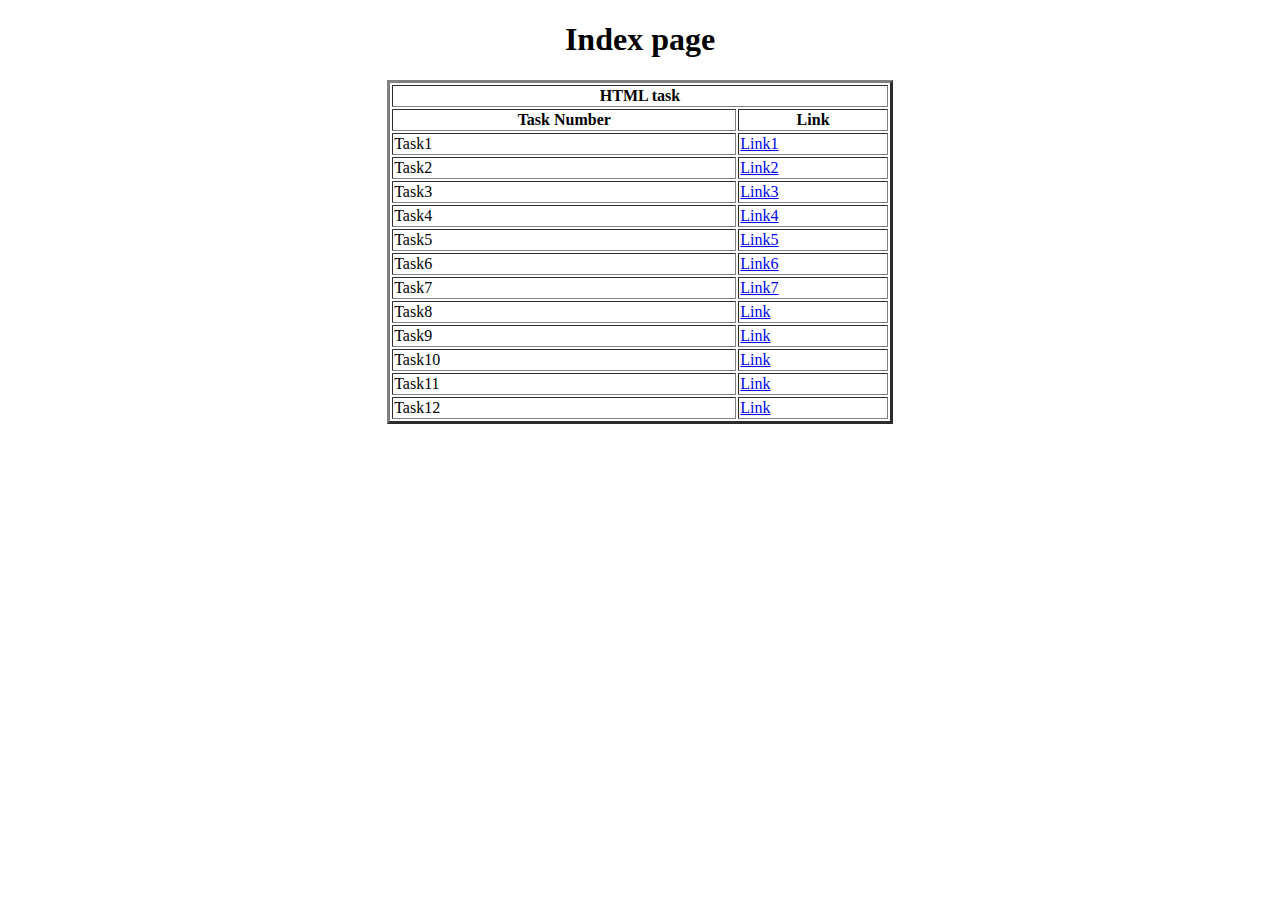
<file: index.html>
<!DOCTYPE html>
<html lang="en">
<head>
    <meta charset="UTF-8">
    <meta name="viewport" content="width=device-width, initial-scale=1.0">
    <title>Document</title>
</head>
<body>
    <center>
        <h1>Index page</h1>
        <table border="3"  width = "40%"    border-spacing="100px"  font-size="20px"  padding = "100px">
            <tr>
                <th colspan="2">HTML task</th>
            </tr>
            <tr>
                <th>Task Number</th>
                <th>Link</th>
            </tr>
            
            <tr>
                <td>Task1</td>
                <td><a href="./Task 1.HTML">Link1</a></td>
            </tr>
            <tr>
                <td>Task2</td>
                <td><a href="./Task 2.HTML">Link2</a></td>
            </tr>
            <tr>
                <td>Task3</td>
                <td><a href="./Task 3.html">Link3</a></td>
            </tr>

            <tr>
                <td>Task4</td>
                <td><a href="./Task 4.html">Link4</a></td>
            </tr>

            <tr>
                <td>Task5</td>
                <td><a href="./Task 5.html">Link5</a></td>
            </tr>

            <tr>
                <td>Task6</td>
                <td><a href="./Task 6.html">Link6</a></td>
            </tr>

            <tr>
                <td>Task7</td>
                <td><a href="./Task 7.html">Link7</a></td>
            </tr>

            <tr>
                <td>Task8</td>
                <td><a href="./Task 8.html">Link</a></td>
            </tr>

            <tr>
                <td>Task9</td>
                <td><a href="./Task 9.html">Link</a></td>
            </tr>

           

            <tr>
                <td>Task10</td>
                <td><a href="./Task 10.html">Link</a></td>
            </tr>

            <tr>
                <td>Task11</td>
                <td><a href="./Task 11.html">Link</a></td>
            </tr>

            <tr>
                <td>Task12</td>
                <td><a href="./Task 12.html">Link</a></td>
            </tr>


        </table>
    </center>
</body>
</html>
</file>
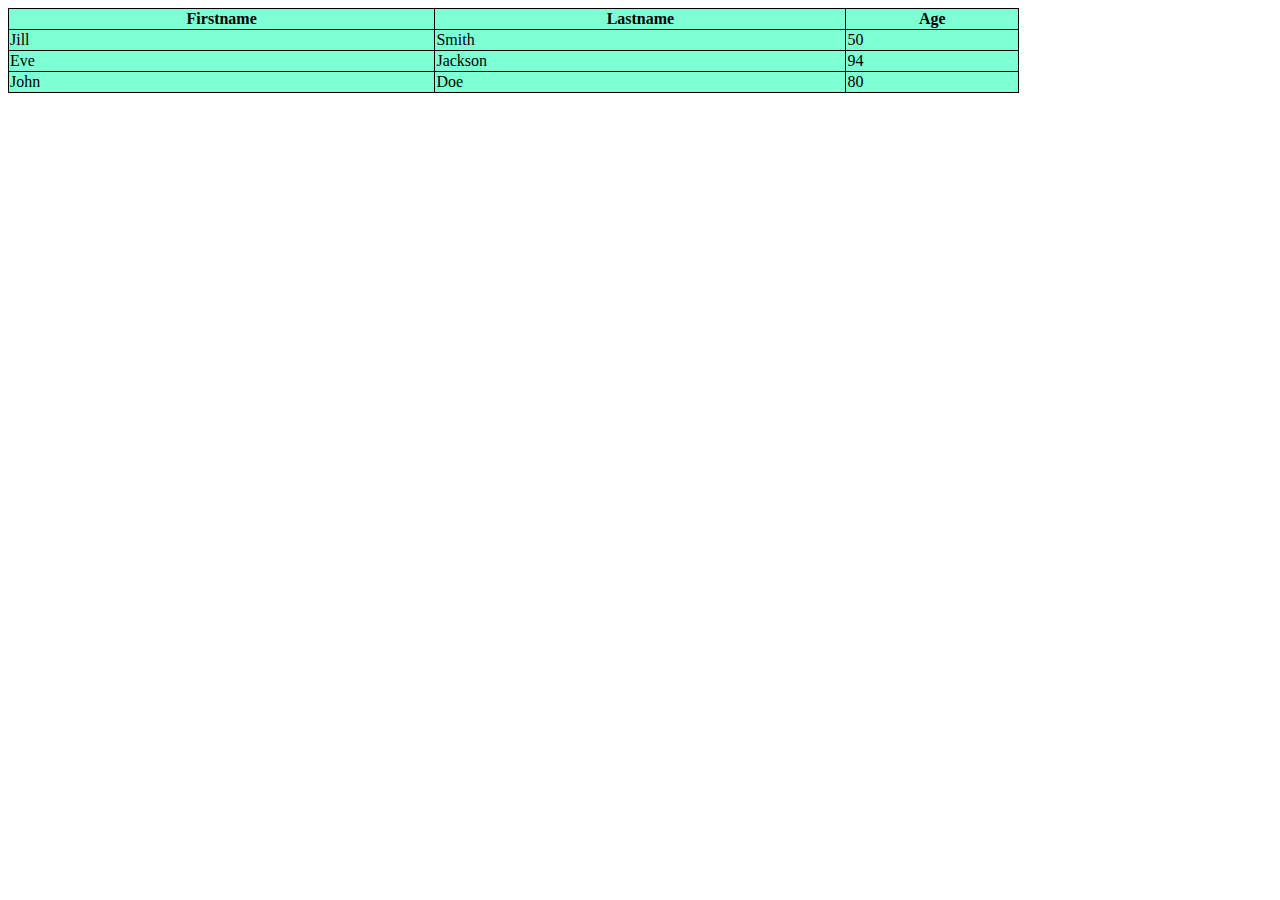
<file: Task1.html>
<!DOCTYPE html>
<html>
<style>
table, th, td {
border: 1px solid black;
border-collapse: collapse;
background-color:aquamarine;}
</style>
<body>
<table style="width:80%">
<tr>
<center>
<th>Firstname</th>
<th>Lastname</th>
<th>Age</th>
</center>
</tr>
<tr>
<td>Jill</td>
<td>Smith</td>
<td>50</td>
</tr>
<tr>
<td>Eve</td>
<td>Jackson</td>
<td>94</td>
</tr>
<tr>
<td>John</td>
<td>Doe</td>
<td>80</td>
</tr>
</table>
</body>
</html>
</file>
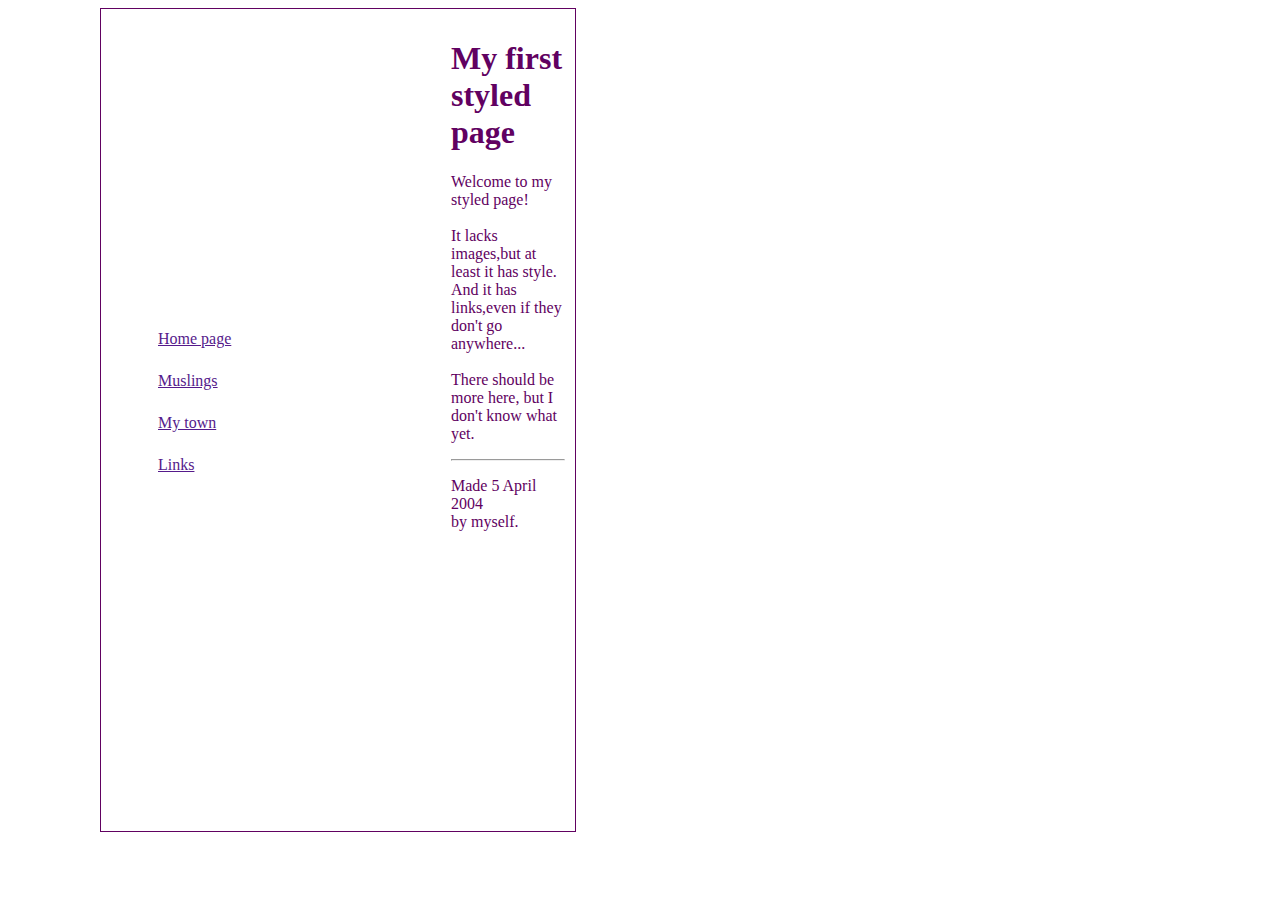
<file: Task10.html>
<!DOCTYPE html>

<head>
    <link href="./Task10style.css" rel="stylesheet" type="text/css" />
</head>
<body>
   
    <div>
    <h1>My first styled page</h1>
    <p>Welcome to my styled page!<br><br>It lacks images,but at least it has style. And it has links,even if they don't go anywhere...<br><br>There should be more here, but I don't know what yet.</p><hr>
    <p class="sd">Made 5 April 2004 <br>by myself.</p>
</div>

    
<ul>
    <li><a href="" class="green">
     Home page </a> 
    </li>
    <li><a href="" class="blue">
      Muslings  </a>
    </li>
    <li><a href="" class="red">My town</a>
    </li>
    <li><a href="" class="grey">
       Links </a>
    </li>
</ul>

<!-- <ul class="inner"> -->
    <!-- <li>2</li> -->
    <!-- <li>2</li> -->
    <!-- <li>2</li> -->
    <!-- <li>2</li> -->
<!-- </ul> -->

</body>
</html>
</file>
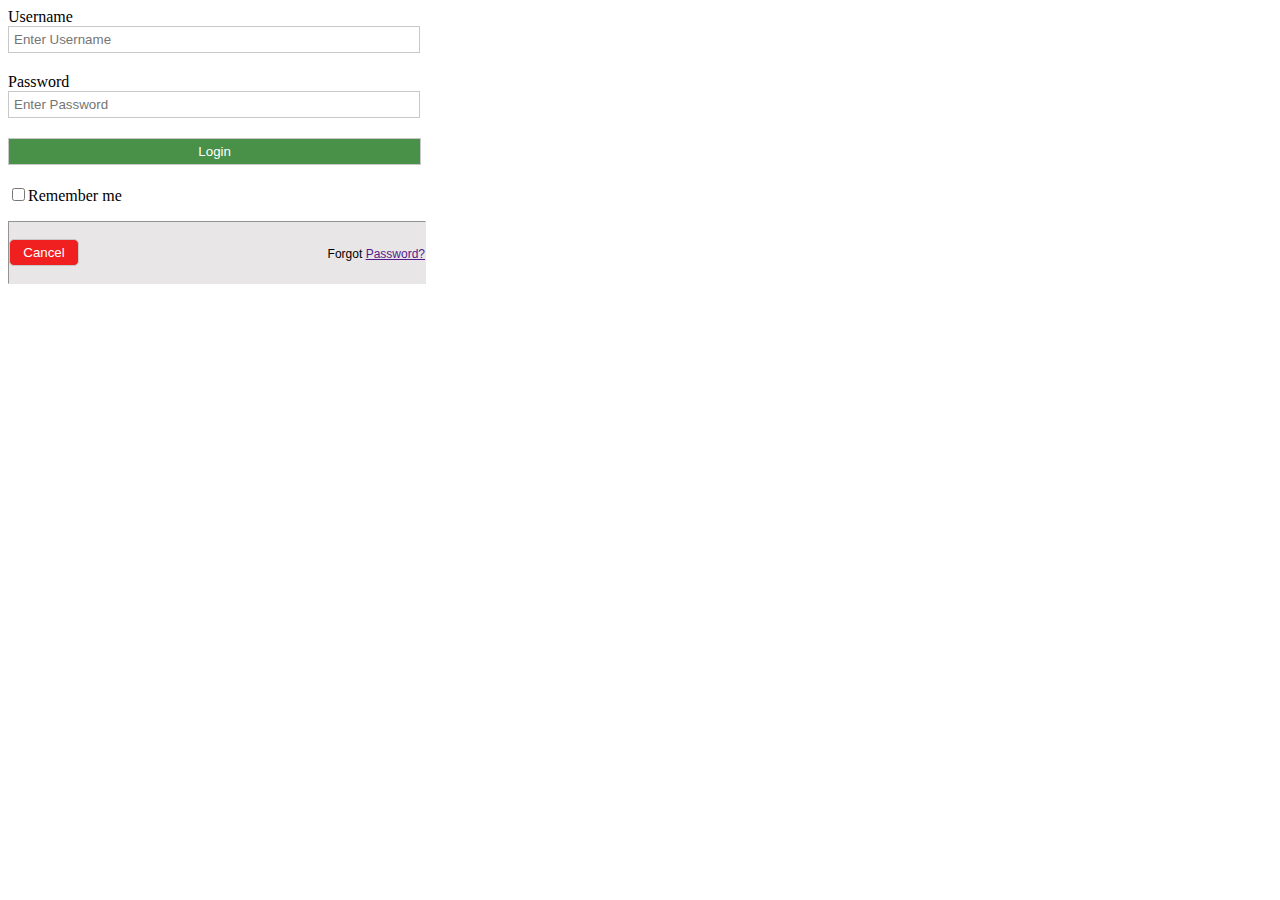
<file: Task11.html>
<!DOCTYPE html>
<html lang="en">
  <head>
    <meta charset="UTF-8" />
    <meta name="viewport" content="width=device-width, initial-scale=1.0" />
    <title>CSS - Task 6</title>
    <link href="./Task11.css" rel="stylesheet" type="text/css" />
  </head>
  <body>
    <form action="">
      <div>
        <label for="" class="inputLabel">Username</label>
        <input type="text" placeholder="Enter Username" class="inputField" />
      </div>

      <div>
        <label for="" class="inputLabel">Password</label>
        <input type="text" placeholder="Enter Password" class="inputField" />
      </div>

      <input type="button" value="Login" class="login" />

      <div><input type="checkbox" class="rememberMe" />Remember me</div>

      <div class="moreOptions">
        <input type="button" class="cancel" value="Cancel" />
        <p class="forgotPass">Forgot <a href="">Password?</a></p>
      </div>
    </form>
  </body>
</html>
</file>
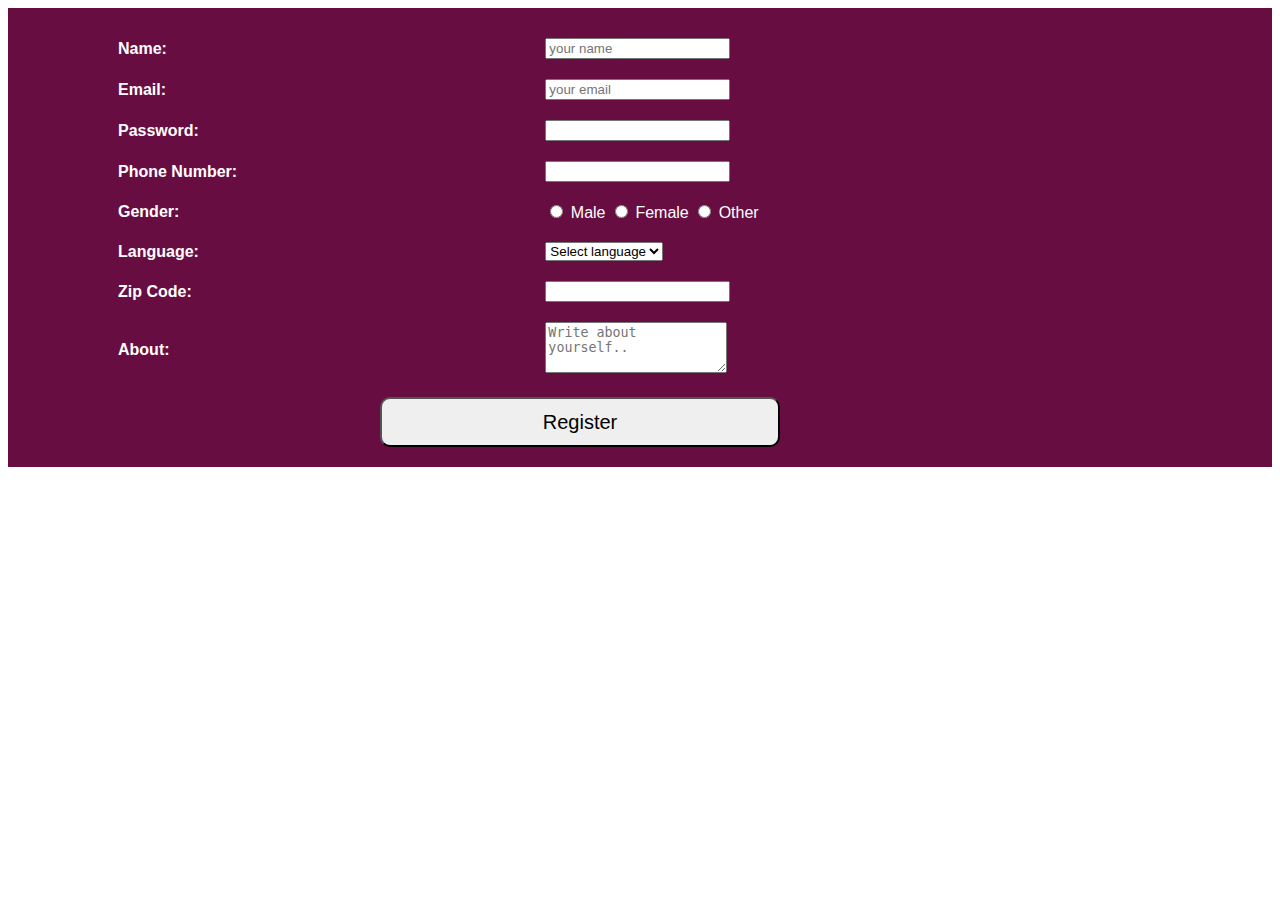
<file: Task12.html>
<!DOCTYPE html>
<html lang="en">
<head>
    <meta charset="UTF-8">
    <meta name="viewport" content="width=device-width, initial-scale=1.0">
    <title>Registration Form</title>
    <link href="./Task12style.css" rel="stylesheet" type="text/css" />
</head>
<body>
    <div class="outer-box">
        <div class="inner-box">
            
            <form>
                <table>
                    <tr>
                        <th>Name:</th>
                        <td><input type="text" name="name" placeholder="your name"></td>
                    </tr>
                    <tr>
                        <th>Email:</th>
                        <td><input type="email" name="email" placeholder="your email"></td>
                    </tr>
                    <tr>
                        <th>Password:</th>
                        <td><input type="password" name="password"></td>
                    </tr>
                    <tr>
                        <th>Phone Number:</th>
                        <td><input type="text" name="number"></td>
                             </td>
                    </tr>
                    <tr>
                        <th>Gender:</th>
                        <td>
                            <input type="radio" name="gender" value="male"> Male
                            <input type="radio" name="gender" value="female"> Female
                            <input type="radio" name="gender" value="other"> Other
                        </td>
                    </tr>
                    <tr>
                        <th>Language:</th>
                        <td><select>  
                            <option value="lan">Select language</option>  
                            <option >Hindi</option>  
                            <option >English</option>  
                            <option >Tamil</option>  
                            <option >Telugu</option>  </select>
                            </td>
                    </tr>
                    <tr>
                        <th>Zip Code:</th>
                        <td><input type="text" name="zip"></td>
                    </tr>
                    <tr>
                        <th>About:</th>
                        <td><textarea name="about" rows="3" placeholder="Write about yourself.."></textarea></td>
                    </tr>
                </table>
                <div class="register-button">
                    <input type="submit" value="Register" style="height:50px; width:400px;border-radius: 10px; font-size: 20px;text-decoration: bold;" >
                </div>
            </form>
        </div>
    </div>
</body>
</html>
</file>
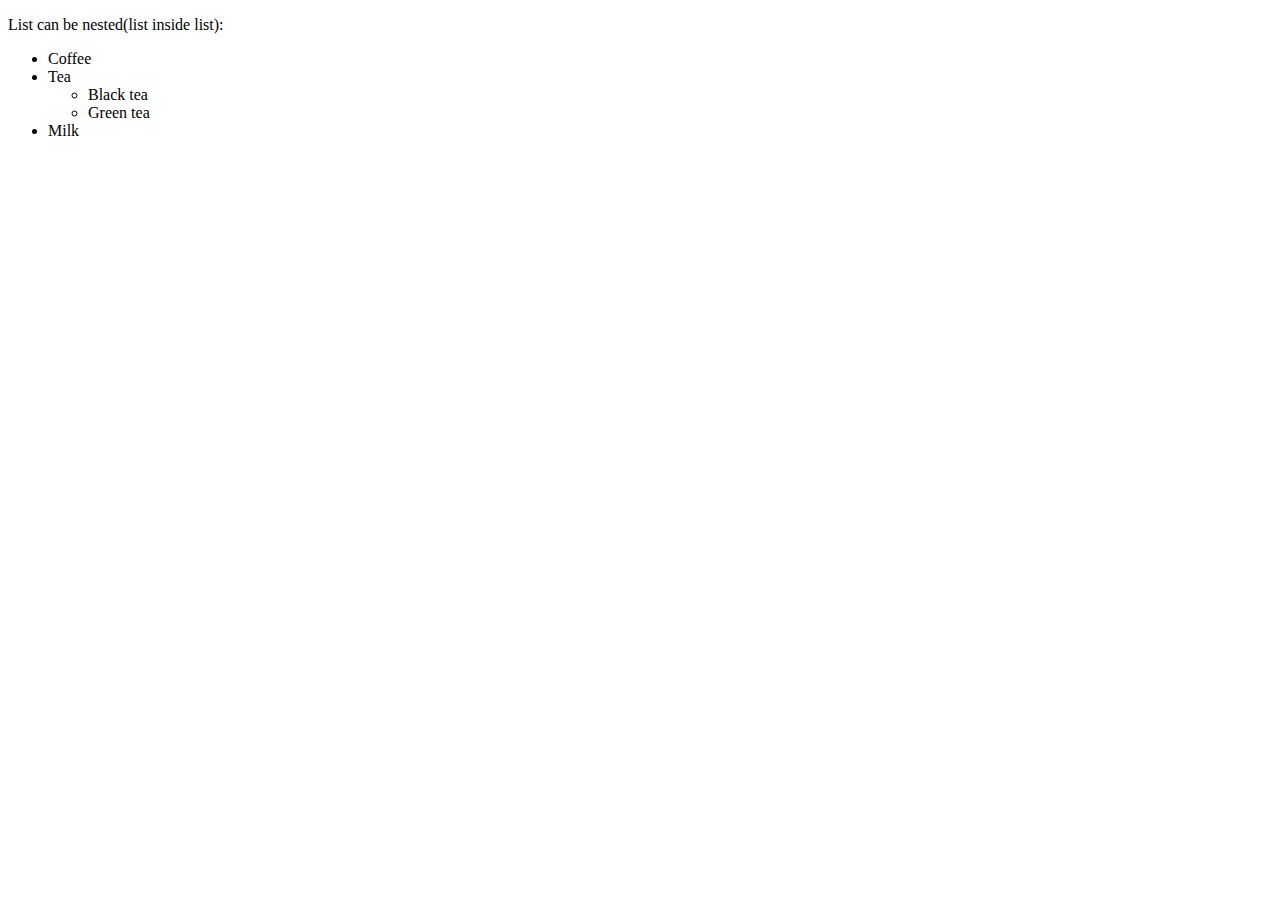
<file: Task2.html>
<!DOCTYPE html>
<html>
    <head>
        <title>Unordered list</title>
    </head>
    <body>
        <p>List can be nested(list inside list):</p>
        <ul>
            <li>Coffee</li>
            <li>Tea
                <ul>
                    <li>Black tea</li>
                    <li>Green tea</li>
                </ul>
            </li>
            <li>Milk</li>
        </ul>
    </body>
</html>
</file>
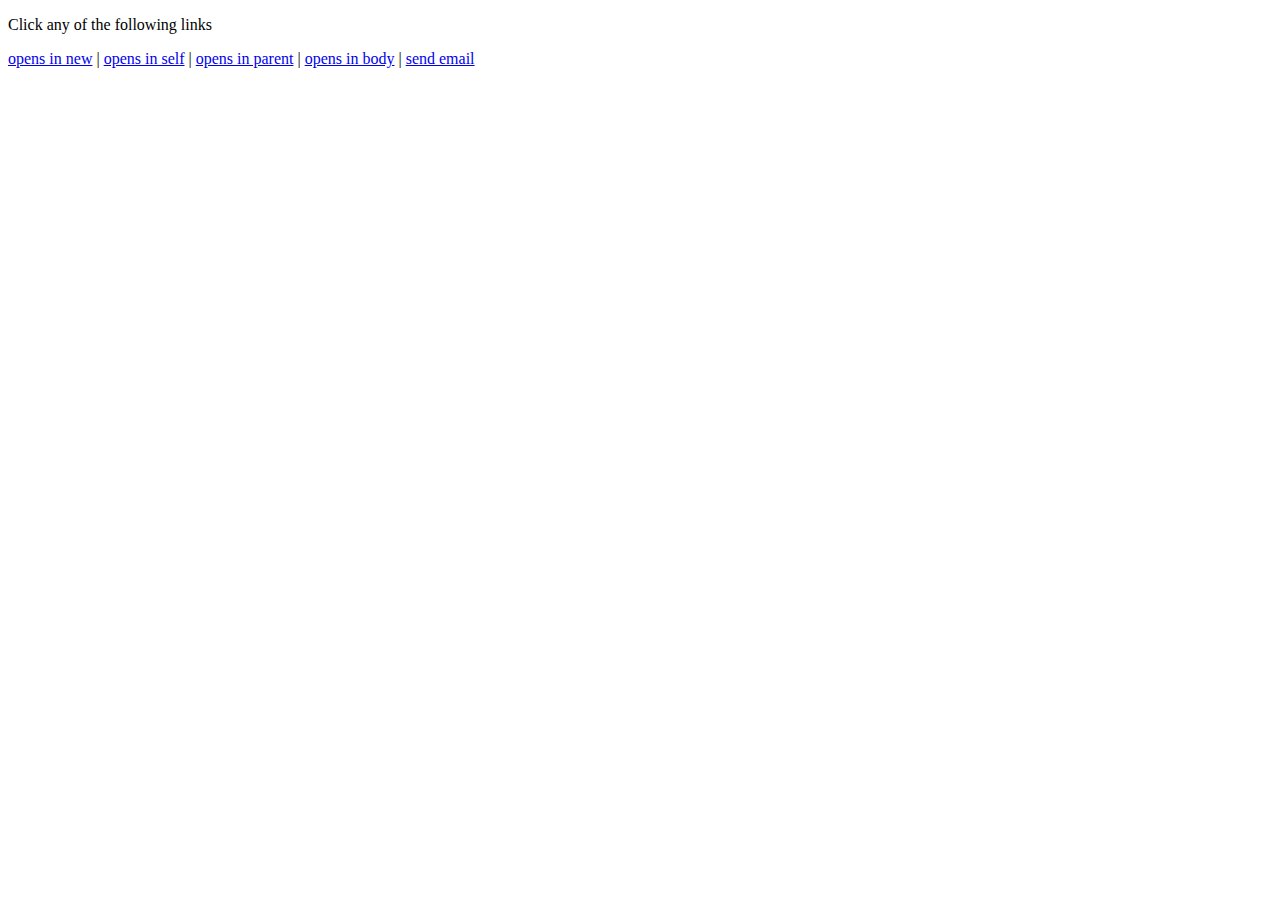
<file: Task3.html>
<!DOCTYPE html>
<html>
<head>
    <title>links</title>
</head>
<body>
    <p>Click any of the following links</p>
  <a href="task1.html" target="_blank">opens in new</a> |
  <a href="task1.html" target="_self">opens in self</a> |
  <a href="task1.html" target="_parent">opens in parent</a> |
  <a href="task1.html" target="_top">opens in body</a> |
  <a href="https://mail.google.com/mail/u/0/?hl=en#inbox?compose=new" target="_self">send email</a>
</body>
</html>
</file>
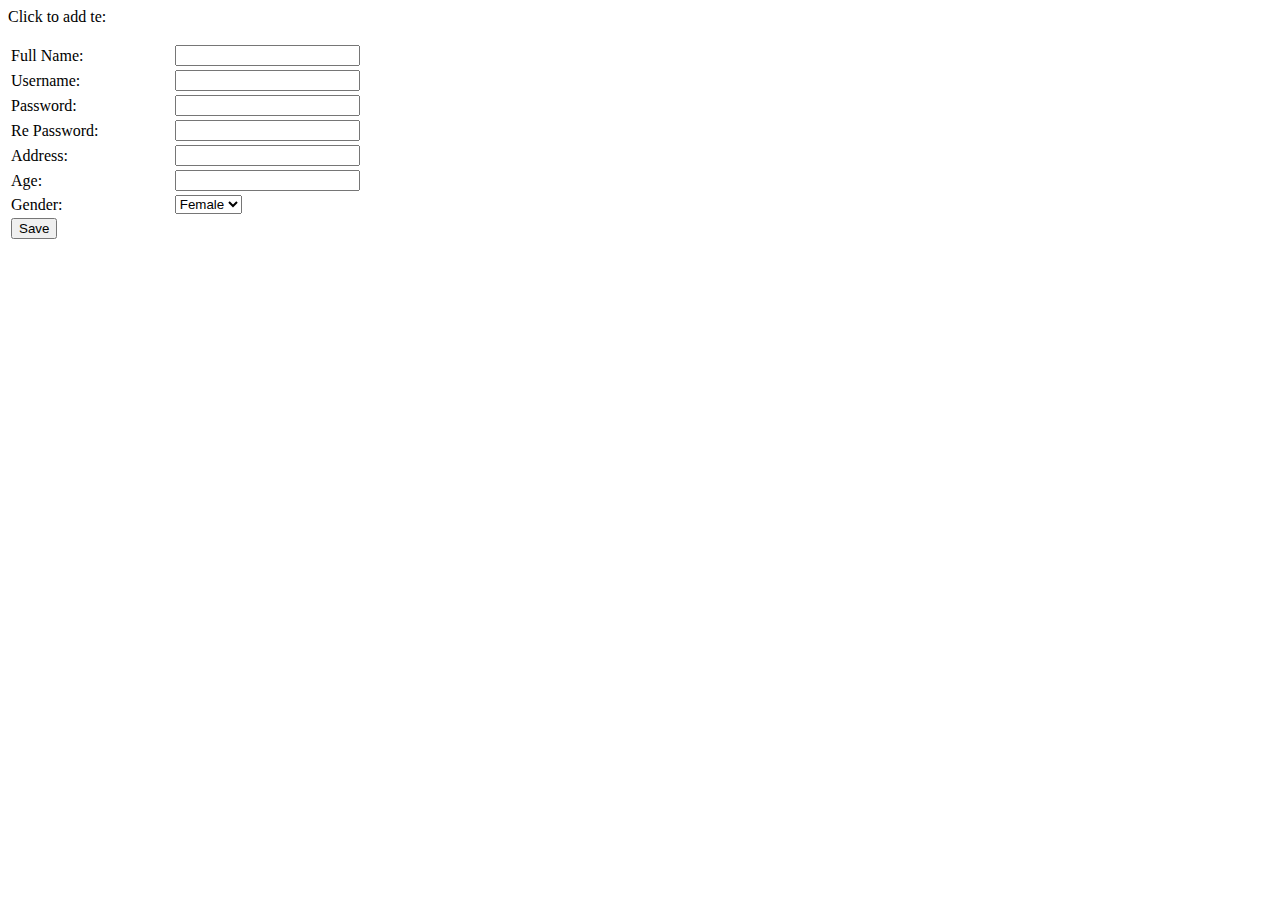
<file: Task4.html>
<html>
<head>
    <title>Form</title>
</head>
<body>
    <p>Click to add te:</p>
    <table style="width: 40%;">
    <form>
        <tr>
            <td><label for="fname">Full Name:</label></td>
            <td><input type="text" id="fname" name="fname" required/></td>
        </tr>
        <tr>
            <td><label for="uname">Username:</label></td>
            <td><input type="text" id="uname" name="uname"/></td>
        </tr>
        <tr>
            <td><label for="pw">Password:</label></td>
            <td><input type="password" id="pw" name="pw"/></td>
        </tr>
        <tr>
            <td><label for="repw">Re Password:</label></td>
            <td><input type="password" id="repw" name="repw"/></td>
        </tr>
        <tr>
            <td><label for="mail">Address:</label></td>
            <td><input type="text" id="mail" name="mail"/></td>
        </tr>
        <tr>
            <td><label for="age">Age:</label></td>
            <td><input type="text" id="age" name="age"></td>
        </tr>
        <tr>
            <td><label for="gender">Gender:</label></td>
            <td><select id="gender" name="gender">
                <option value="Male">Male</option>
                <option value="Female" selected>Female</option>
            </select></td>
        </tr>
        <tr rowspan="2">
            <td><input type="submit" value="Save"/></td>
        </tr>
    </form>
    </table>
</body>
</html>
</file>
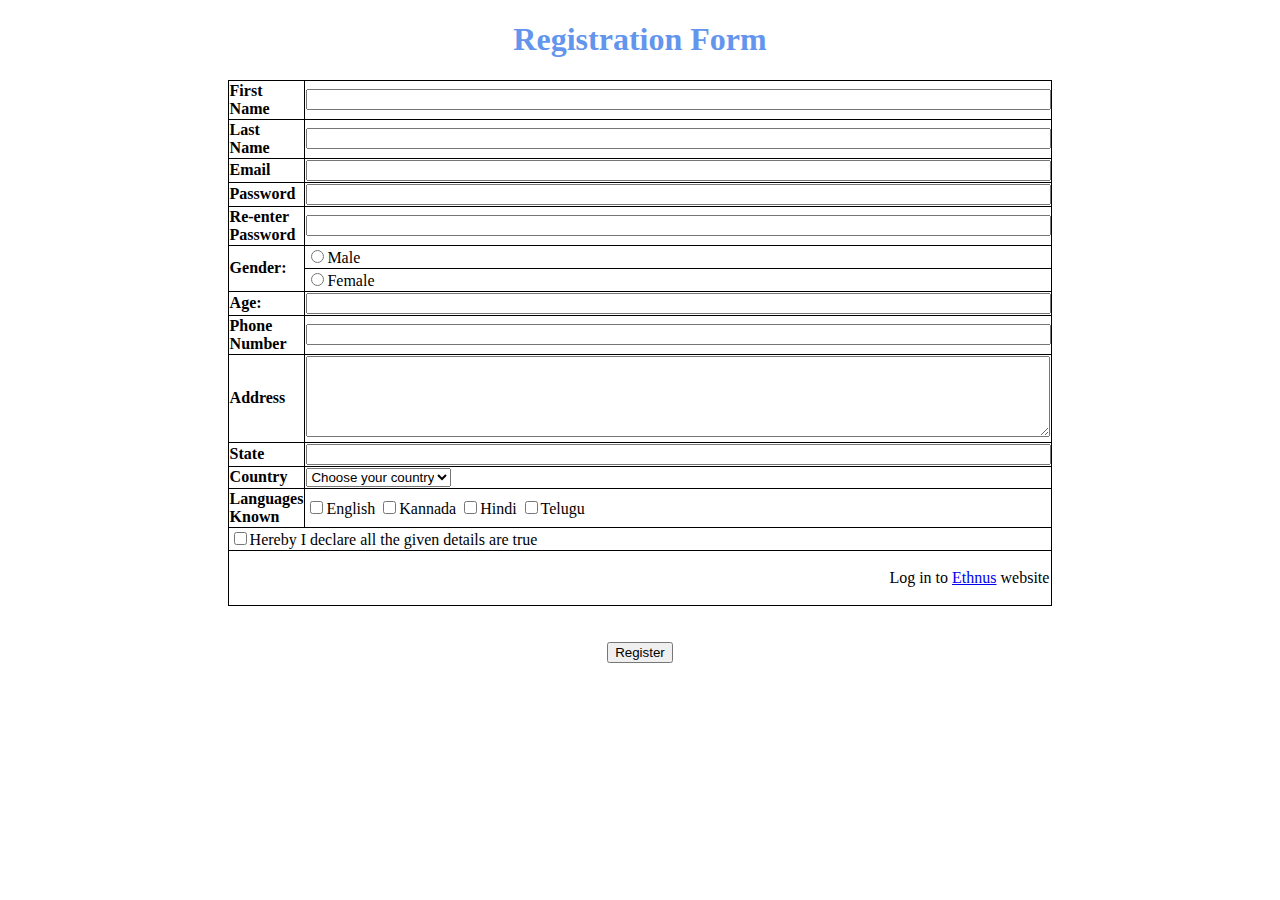
<file: Task5.html>
<!DOCTYPE html>
<html>
<head>
    <title>Registration Form</title>
    <style>
        table, th, td {
        border: 1px solid black;
        border-collapse: collapse;}
        p{
            text-align: right;
            padding:1px;
        }
        #text{
            width: 99%;
        }
        </style>
</head>
<body>
    <center><h1 style="color: cornflowerblue;">Registration Form</h1>
    <table style="width:55%">
        <form>
        <tr>
            <td><b>First Name</b></td>
            <td><input type="text" id="text" name="fname"/> </td>
        </tr>
        <tr>
            <td><b>Last Name</b></td>
            <td><input type="text" id="text" name="lname"/> </td>
        </tr>
        <tr>
            <td><b>Email</b></td>
            <td><input type="text" id="text" name="email"/> </td>
        </tr>
        <tr>
            <td><b><label>Password</label></b></td>
            <td><input type="password" id="text" name="pw"/></td>
        </tr>
        <tr>
            <td><b><label>Re-enter Password</label></b></td>
            <td><input type="password" id="text" name="repw"/></td>
        </tr>
        <tr>
            <td rowspan="2"><b>Gender:</b></td>
            <td><input type="radio" name="gender" value="Male"/>Male</td>
        </tr>
        <tr>
            <td><input type="radio" name="gender" value="Female"/>Female</td>
        </tr>
        <tr>
            <td><b>Age:</b></td>
            <td><input type="number" id="text" name="age"/> </td>
        </tr>
        <tr>
            <td><b>Phone Number</b></td>
            <td><input type="number" id="text" name="fname"/> </td>
        </tr>
        <tr>
            <td><b>Address</b></td>
            <td><textarea rows="5" cols="90"></textarea> </td>
        </tr>
        <tr>
            <td><b>State</b></td>
            <td><input type="text" id="text" name="state"/> </td>
        </tr>
        <tr>
            <td><b>Country</b></td>
            <td><select name="Country">
                <option value="">Choose your country</option>
                <option value="country">India</option>
                <option value="country">America</option>
                <option value="country">Japan</option>
                <option value="country">Britain</option></td>
        </tr>
        <tr>
            <td><b>Languages Known</b></td>
            <td><input type="checkbox" name="Languages">English
                <input type="checkbox" name="Languages">Kannada
                <input type="checkbox" name="Languages">Hindi
                <input type="checkbox" name="Languages">Telugu</td>
        </tr>
        <tr>
            <td colspan="2"><input type="checkbox" required>Hereby I declare all the given details are true</td>
        </tr>
        <tr>
            <td colspan="2" >
            <p>Log in to <a href="https://ethnus.com/" target="_blank">Ethnus</a> website</p></td>
        </tr>
    </form>
    </table>
    <form>
        <br><br><input type="submit" value="Register">
    </form>
</center>
</body>
</html>
</file>
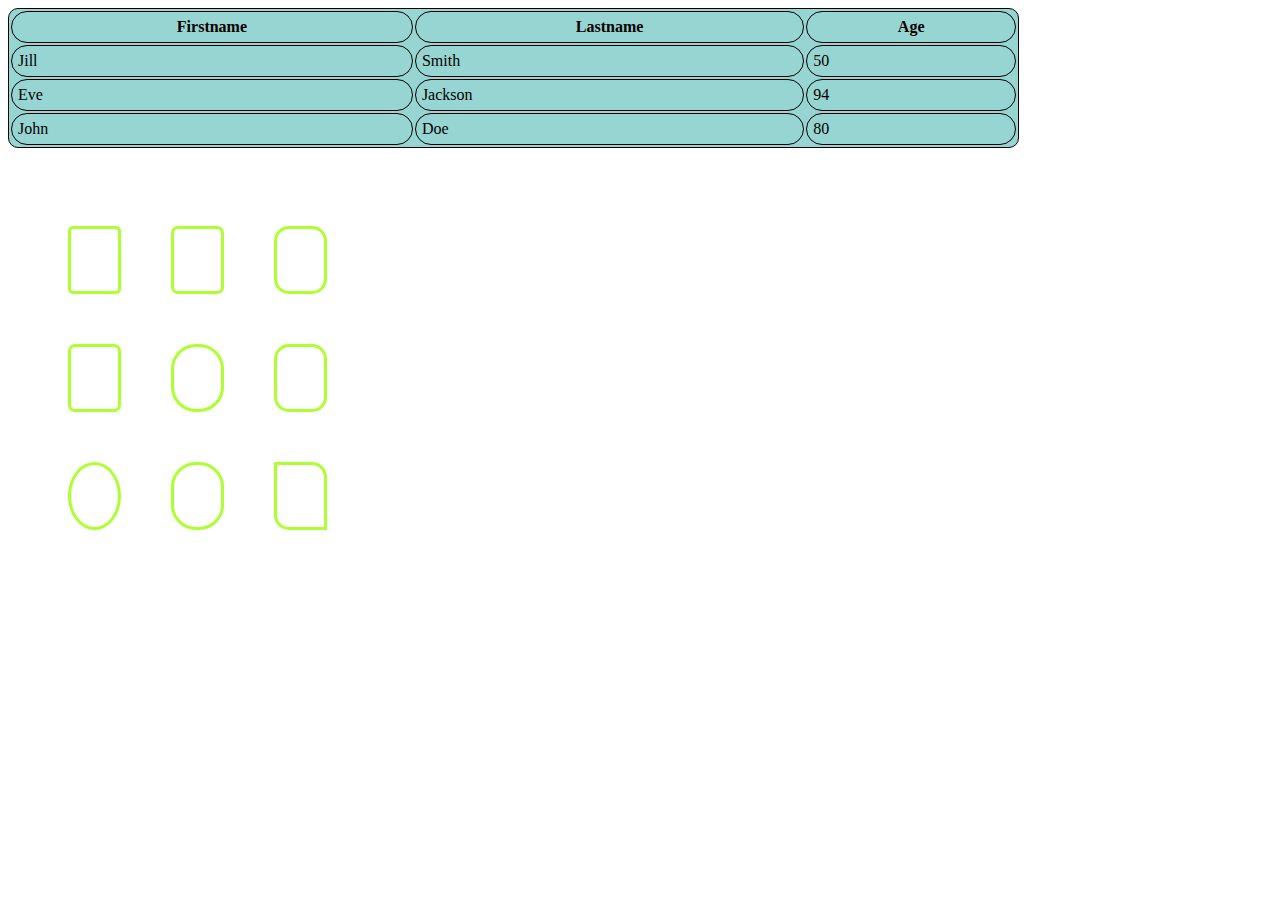
<file: Task6.html>
<!DOCTYPE html>
<html lang="en">
<head>
    <meta charset="UTF-8">
    <meta name="viewport" content="width=device-width, initial-scale=1.0">
    <title>Document</title>
    <link href="./task6style.css" rel="stylesheet" type="text/css" />
    
</head>
<body>
    <table border="1" bordercolor="black"  height="4" width="80%" bgcolor ="#97d5d3" id="tab">
        <tr>
            <th >Firstname</th>
            <th id="r1">Lastname</th>
            <th id="r1">Age</th>
        </tr>
        <tr>
            <td >Jill</td>
            <td >Smith</td>
            <td >50</td>
        </tr>
        <tr>
            <td >Eve</td>
            <td >Jackson</td>
            <td >94</td>
        </tr>
        <tr>
            <td >John</td>
            <td>Doe</td>
            <td >80</td>
        </tr>
    </table>
    <br>



<table class = "satya"  height="4" width="30%">
    <tr>
        <td class="rectangle1"></td>
        <td class="rectangle2"></td>
        <td class="rectangle3"></td>
    </tr>

    <tr>
        <td class="rectangle2"></td>
        <td class="rectangle5"></td>
        <td class="rectangle3"></td>
    </tr>
  
  <tr>
  <td class="rectangle7"></td>
        <td class="rectangle5"></td>
        <td class="rectangle9"></td>
    </tr>
</file>
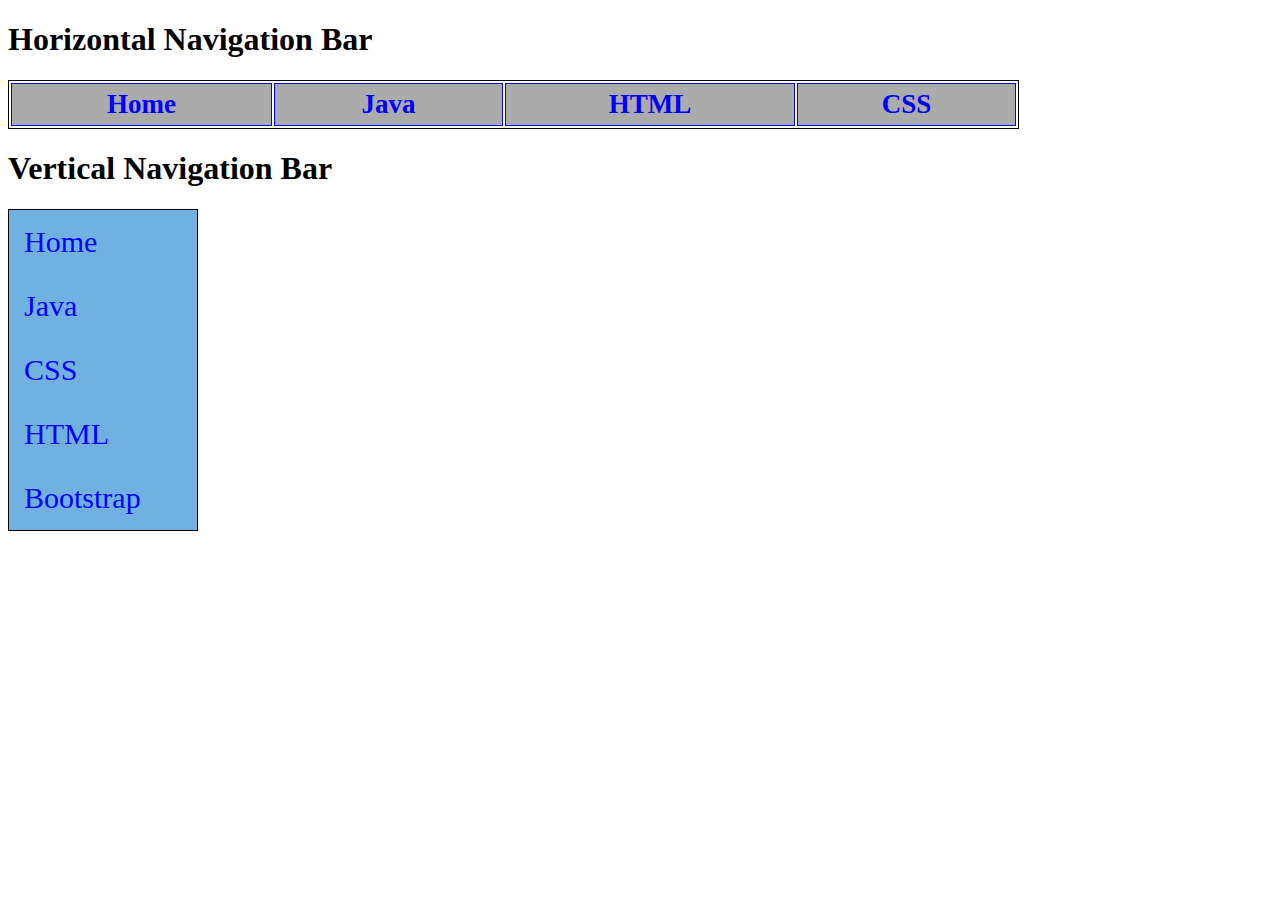
<file: Task7.html>
<!DOCTYPE html>                                                                                                                                                                                      
<html lang="en">                                                                                                                                   
<head>                                                                                                                                                
    <meta charset="UTF-8">
    <meta name="viewport" content="width=device-width, initial-scale=1.0">
    <title>Document</title>
    <link href="./Task7style.css" rel="stylesheet" type="text/css" />
</head>
<body>
    <table  border="1" bordercolor="black"  height="90%" width="80%">
        <tbody>
            <h1> Horizontal Navigation Bar</h1>
            <tr>
                
                <th>Home</th>
                <th>Java</th>
                <th>HTML</th>
                <th>CSS</th>
            </tr>
        </tbody>
    </table>

   
    
        <div>
            <h1> Vertical Navigation Bar</h1>
            <ul>
                
            <li><a href="">Home</a></li>
            <li><a href="">Java</a></li>
            <li><a href="">CSS</a></li>
            <li><a href="">HTML</a></li>
            <li><a href="">Bootstrap</a></li>
        </ul>
        </div>
    </body>
</html>
</file>
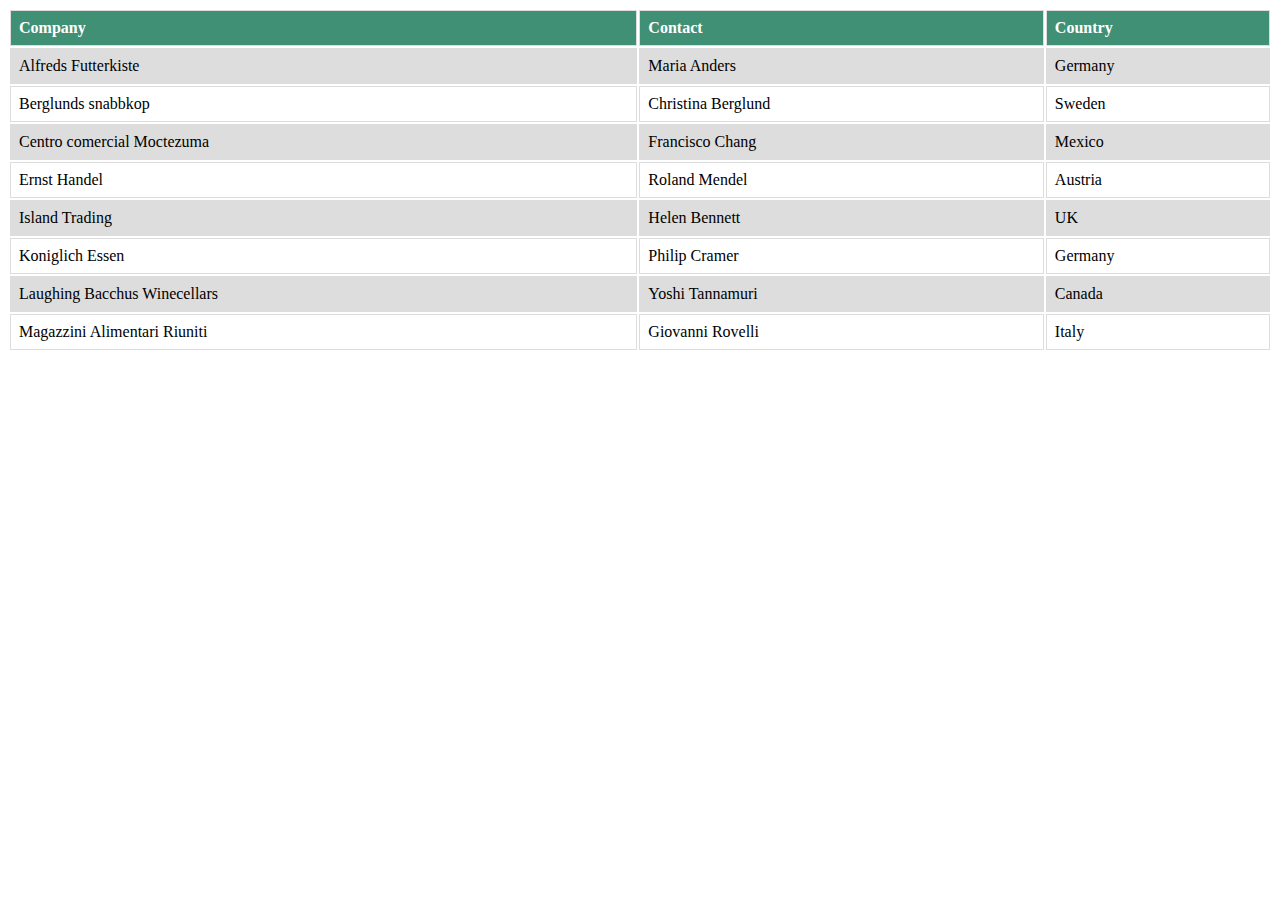
<file: Task8.html>
<!DOCTYPE html>                                                                                                                                                                                      
<html lang="en">                                                                                                                                   
<head>                                                                                                                                                
    <meta charset="UTF-8">
    <meta name="viewport" content="width=device-width, initial-scale=1.0">
    <title>Document</title>
    <link href="./Task8style.css" rel="stylesheet" type="text/css" />
</head>
<body>
<table  height="150%" width="100%">
  <tr>
    <th>Company</th>
    <th>Contact</th>
    <th>Country</th>
  </tr>
  <tr>
    <td>Alfreds Futterkiste</td>
    <td>Maria Anders</td>
    <td>Germany</td>
  </tr>
  <tr>
    <td>Berglunds snabbkop</td>
    <td>Christina Berglund</td>
    <td>Sweden</td>
  </tr>
  <tr>
    <td>Centro comercial Moctezuma</td>
    <td>Francisco Chang</td>
    <td>Mexico</td>
  </tr>
  <tr>
    <td>Ernst Handel</td>
    <td>Roland Mendel</td>
    <td>Austria</td>
  </tr>
  <tr>
    <td>Island Trading</td>
    <td>Helen Bennett</td>
    <td>UK</td>
  </tr>
  <tr>
    <td>Koniglich Essen</td>
    <td>Philip Cramer</td>
    <td>Germany</td>
  </tr>
  <tr>
    <td>Laughing Bacchus Winecellars</td>
    <td>Yoshi Tannamuri</td>
    <td>Canada</td>
  </tr>
  <tr>
    <td>Magazzini Alimentari Riuniti</td>
    <td>Giovanni Rovelli</td>
    <td>Italy</td>
  </tr>
</table>

</body>
</html>
</file>
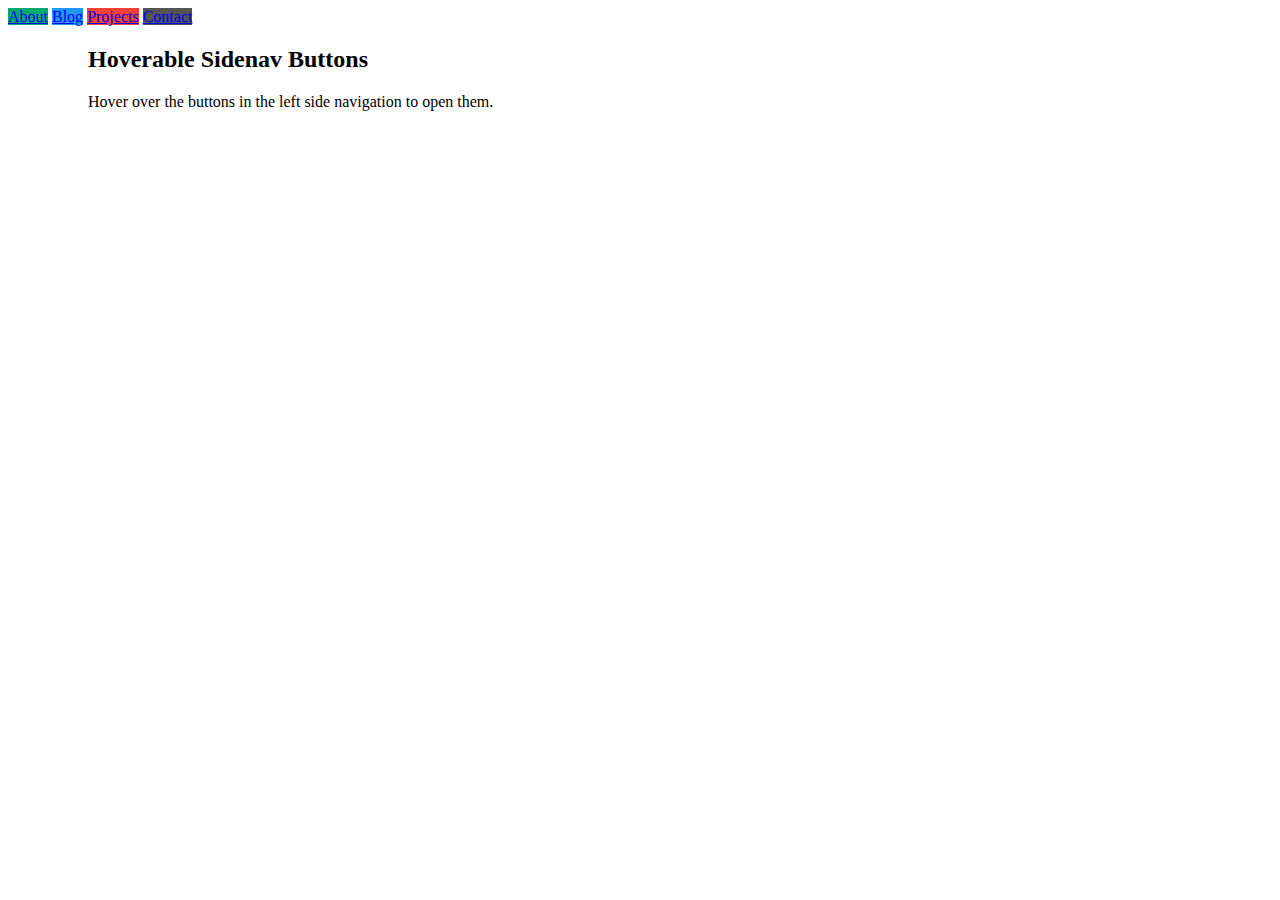
<file: Task9.html>
<!DOCTYPE html>
<html>
<head>
<meta name="viewport" content="width=device-width, initial-scale=1">
<link href="./Task9style.css" rel="stylesheet" type="text/css" />
</head>
<body>
<div id="mySidenav" class="sidenav">
  <a href="#" id="about">About</a>
  <a href="#" id="blog">Blog</a>
  <a href="#" id="projects">Projects</a>
  <a href="#" id="contact">Contact</a>
</div>
<div style="margin-left:80px;">
  <h2>Hoverable Sidenav Buttons</h2>
  <p>Hover over the buttons in the left side navigation to open them.</p>
</div>
</body>
</html>
</file>
<file: Task10style.css>
<style>
ul li a{
    text-decoration: none;
    border: 1px;
    border-top-right-radius: 5px;
    border-bottom-right-radius: 5px;
    padding: 20px;
    color: blue;
    margin:0;
    padding:0;
    margin-right:50%;
    
    
}
ul li a:hover{
    color: purple;
}

ul li{
    margin: 10px;
    background-color: white;
    margin-right: 65%;
   
    display: block;
        
        text-decoration: none;
        padding: 7px;
}

ul{
    list-style-type: none;
    margin-bottom: 350px ;
    margin-left: 0px;
    
}
   
body{
    margin-right: 55%;
    margin-left: 100px;
    border: 1px solid;
    color: rgb(97, 1, 97);
    
}

div{
    text-align: left;
    margin-bottom: -250px;
    margin-left: 340px;
    padding:10px;
}    
h3{
    font-family: Arial, Helvetica, sans-serif;
}

.sd{
    font-family: "Times New Roman", Times, serif;
}

/*.inner{
    margin-top:-508px;
    margin-left: 120px;
    margin-right: 120%;
    
    
}*/
</style>
</file>
<file: Task11.css>
<style>
      .inputLabel {
        text-align: center;
        font-family: "Lucida Sans", "Lucida Sans Regular", "Lucida Grande",
          "Lucida Sans Unicode", Geneva, Verdana, sans-serif;
        font-weight: bold;
        font-size: 10pt;
      }

      .inputField {
        font-family: "Lucida Sans", "Lucida Sans Regular", "Lucida Grande",
          "Lucida Sans Unicode", Geneva, Verdana, sans-serif;
        border: 1px solid rgb(200, 200, 200);
        display: block;
        padding: 5px;
        margin-bottom: 20px;
        width: 30em;
      }

      .login {
        font-family: "Lucida Sans", "Lucida Sans Regular", "Lucida Grande",
          "Lucida Sans Unicode", Geneva, Verdana, sans-serif;
        color: white;
        background-color: rgb(73, 144, 73);
        border: 1px solid rgb(200, 200, 200);
        width: 31em;
        padding: 5px;
        margin-bottom: 20px;
      }

      .rememberMe {
        font-family: "Lucida Sans", "Lucida Sans Regular", "Lucida Grande",
          "Lucida Sans Unicode", Geneva, Verdana, sans-serif;
        margin-bottom: 20px;
      }

      .moreOptions {
        background-color: rgb(232, 230, 230);
        border: 1px inset rgb(231, 231, 231);
        width: 26em;
      }

      .cancel {
        font-family: "Lucida Sans", "Lucida Sans Regular", "Lucida Grande",
          "Lucida Sans Unicode", Geneva, Verdana, sans-serif;
        color: white;
        background-color: rgb(240, 32, 32);
        border: 1px solid rgb(200, 200, 200);
        border-radius: 5px;
        width: 70px;
        margin-top: 17px;
        margin-bottom: 17px;
        padding: 5px;
      }

      .forgotPass {
        float: right;
        font-family: "Lucida Sans", "Lucida Sans Regular", "Lucida Grande",
          "Lucida Sans Unicode", Geneva, Verdana, sans-serif;
        font-size: 9pt;
        margin-top: 25px;
      }
    </style>
</file>
<file: Task12style.css>
style>
        .outer-box {
            background-color: rgb(147, 14, 92);
            width: 600px;
            margin: auto;
            padding-left: 170px;
            padding-right: 170px;
            padding-top: 20px;
            padding-bottom: 20px;
            
        }

        .inner-box {
            padding: 20px;
            padding-left:100px;
            background-color: rgb(104, 13, 66);
            font-family: Arial, Helvetica, sans-serif;
            color: white;
        }

        table {
            width: 100%;
        }

        table, th, td {
            border-collapse: collapse;
            
        }

        th, td {
            padding: 10px;
            text-align: left;
        }
        

        .register-button {
            margin-top: 10px;
            padding-right: 200px;
            text-align: center;
            
            
        }
    </style>
</file>
<file: task6style.css>
<style>
        #r1
        {
            border-radius: 10px;
        }

        td,th {
          
            border: 1px solid black;
            padding: 6px;
           width: 1050px;
           border-spacing: 70px;
            height: 1px;
            width:30px;
             border-radius: 25px;
          
          
        }
        #tab
        {
            border-radius: 10px;
        }
        .r1
        {
            display:flex;
            justify-content: space-around;
          flex-basis: auto;
        }

table.satya{
      border-collapse: seperate;
border-spacing: 50px ;
  padding:10px;
  
  
}
          .rectangle1
        {
            height: 50px;
            width:100px;
            border:3px solid;
            border-color:greenyellow;
            border-radius: 5px;
            border-spacing:500px;
        }
        .rectangle2
        {
            height: 50px;
            width:100px;
            border:3px solid;
            border-color:greenyellow;
            border-radius: 7px;
          border-spacing:500px;
          
        

        }
        .rectangle3
        {
            height: 50px;
            width:100px;
            border:3px solid;
            border-color:greenyellow;
            border-radius: 15px;
        }

        .rectangle5
        {
            height: 50px;
            width:100px;
            border:3px solid;
            border-color:greenyellow;
        }
        .rectangle7
{
            height: 50px;
            width:100px;
            border:3px solid;
            border-color:greenyellow;
            border-radius: 50%;
        }
        .rectangle9
        {
            height: 50px;
            width:100px;
            border:3px solid;
            border-color:greenyellow;
            border-radius: 0 15px 0 15px;
        }

    </style>
</file>
<file: Task7style.css>
<style> 
 
 table{

    border-radius: 20px;
 }
        table tr th{   

            font-size: 27px;
           background: rgb(171, 171, 171);
           color: blue;
            padding: 5px 25px;
            margin: 10;
            border-left: 1px solid;
            border-right: 1px solid;
        }
        table{
            border: 1px solid;
        }
        th:hover{
         background-color: rgb(109, 109, 109);
         color: white;
        }


        ul{
            list-style-type:none;
            margin:0;
            padding:0;
            border:1px solid;
            margin-right:85%;
         }
         li a{
            display:block;       
            font-size: 30px;
            text-decoration: none;
            padding:15px;
            color: blue;
            background-color: rgb(113, 177, 226);
         }
         li a:hover{
            background-color: yellow;
            color: white;
         }
    </style>
</file>
<file: Task8style.css>
<style>
table {

    border-radius: 100px;
  font-family: arial, sans-serif;
  border-collapse: collapse;
  width: 100%;
 
}
th{
  background-color: rgb(63, 144, 117);
  color: white;
}
td, th {
  border: 1px solid #dddddd;
  text-align: left;
  padding: 8px;
}
tr:nth-child(even) {
  background-color: #dddddd;
}
</style>
</file>
<file: Task9style.css>
<style>
#mySidenav a {
  position: absolute;
  left: -80px;
  transition: 0.3s;
  padding: 15px;
  width: 100px;
  text-decoration: none;
  font-size: 20px;
  color: white;
  border-radius: 0 5px 5px 0;
}
#mySidenav a:hover {
  left: 0;
}
#about {
  top: 20px;
  background-color: #04AA6D;
}
#blog {
  top: 80px;
  background-color: #2196F3;
}
#projects {
  top: 140px;
  background-color: #f44336;
}
#contact {
  top: 200px;
  background-color: #555
}
</style>
</file>
